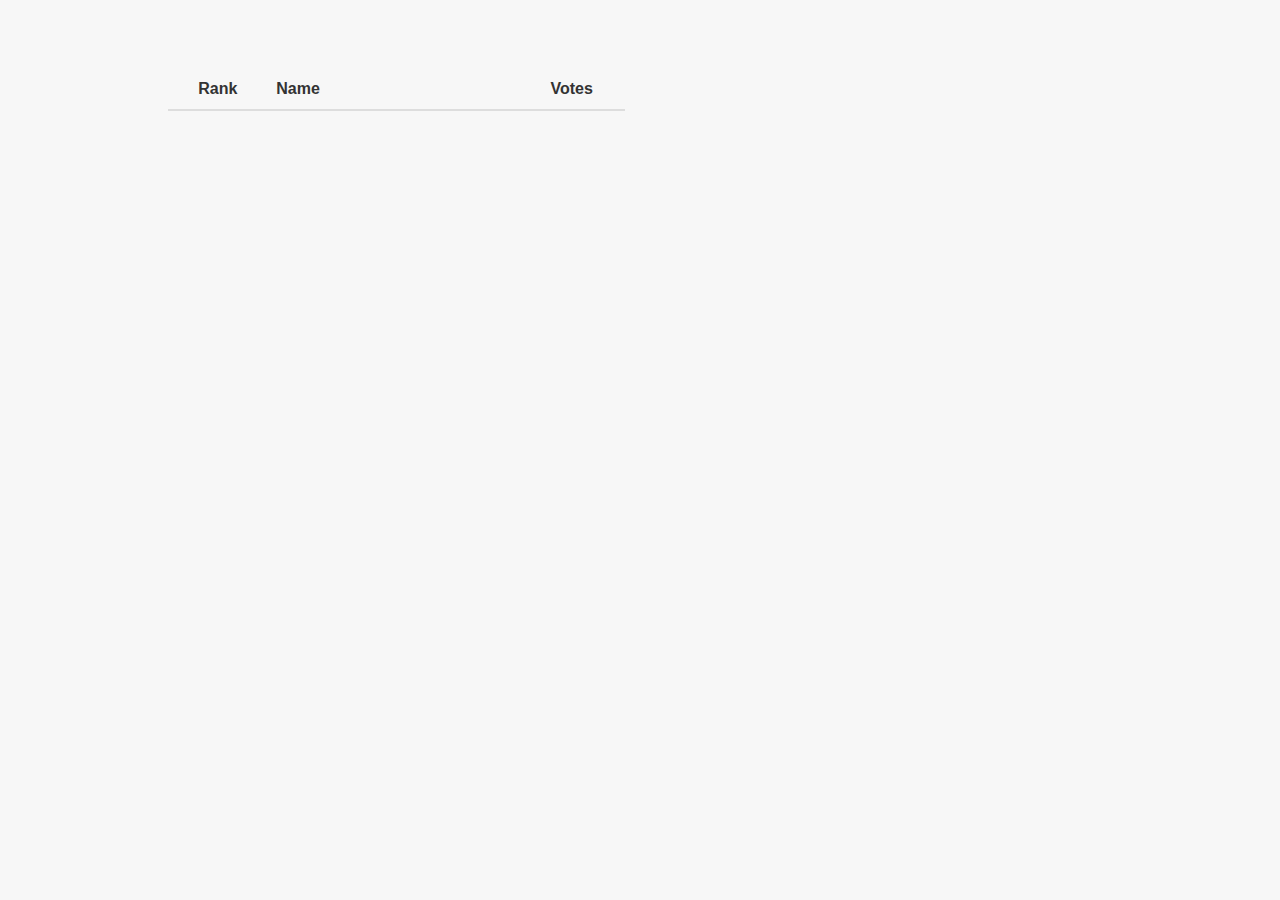
<file: index.html>
<!doctype html>
<head>
  <meta charset="utf-8">

  <title>PI day</title>
  <meta name="description" content="">
  <meta name="viewport" content="width=device-width, initial-scale=1">


  <link rel="stylesheet" href="http://netdna.bootstrapcdn.com/bootstrap/3.0.0/css/bootstrap.min.css">


  <link rel="stylesheet" href="css/reset.css">
  <link rel="stylesheet" href="css/baseCSS.css">
    <link rel="stylesheet" href="css/pages/index/styles.css">
  
    
    <!--
    <link href="css/bootstrap/css/custom/bootstrap-scaffolding.min.css" rel="Stylesheet" />
        -->
</head>

<body>
  
  <!--
  <div id="main">
  -->	

  <div class='container'>

    <div class='row'>

      <div class="col-sm-12" style='padding-bottom: 10px;'>

        <div id='divCountdown'>
        </div>
      </div>  
    </div>

    <div class="row">

      <div class="col-sm-6 col-md-5 col-md-offset-1">



        <div style='height: 10px;'>&nbsp;</div>



        <table id='tblLeaderboard' class='table' cellpadding='6'>
          <thead>
            <tr>
              <th>Rank</th>
              <th style='text-align: left;'>Name</th>
              <th>Votes</th>

            </tr>
          </thead>
          <tbody data-bind='foreach: { data: persons }' >
            <tr data-bind='
            attr: { personName: name },
            style: { backgroundColor: backgroundShade }
            '>
            <td style='text-align: center;'>
              <span class="badge" data-bind='text: rank'></span>
            </td>
            <td style='width: 250px; text-align: left;'>
              <label data-bind='text: name'></label>

            </td>
            <td style="text-align: center;">


              <label data-bind='text: votes' ></label>

            </td>
          </tr></tbody>

        </table>



      </div>
      <div class="col-sm-6 col-md-5">


        <div id="divMessages" 
        data-bind="foreach: { data: messages, afterAdd: showMessage }">

        <div class='divMessage' 
        data-bind='style { backgroundColor: bgColor }'>
        <label data-bind='html: text'></label>
        <br />
        <label data-bind='text: timestamp'></label>
      </div>

    </div>


  </div>


</div>

</div>
<!--
  </div>
-->

  <script data-main="js/pages/index/script" src="js/lib/requireJS/require.js" ></script>



</body>

</html>
</file>
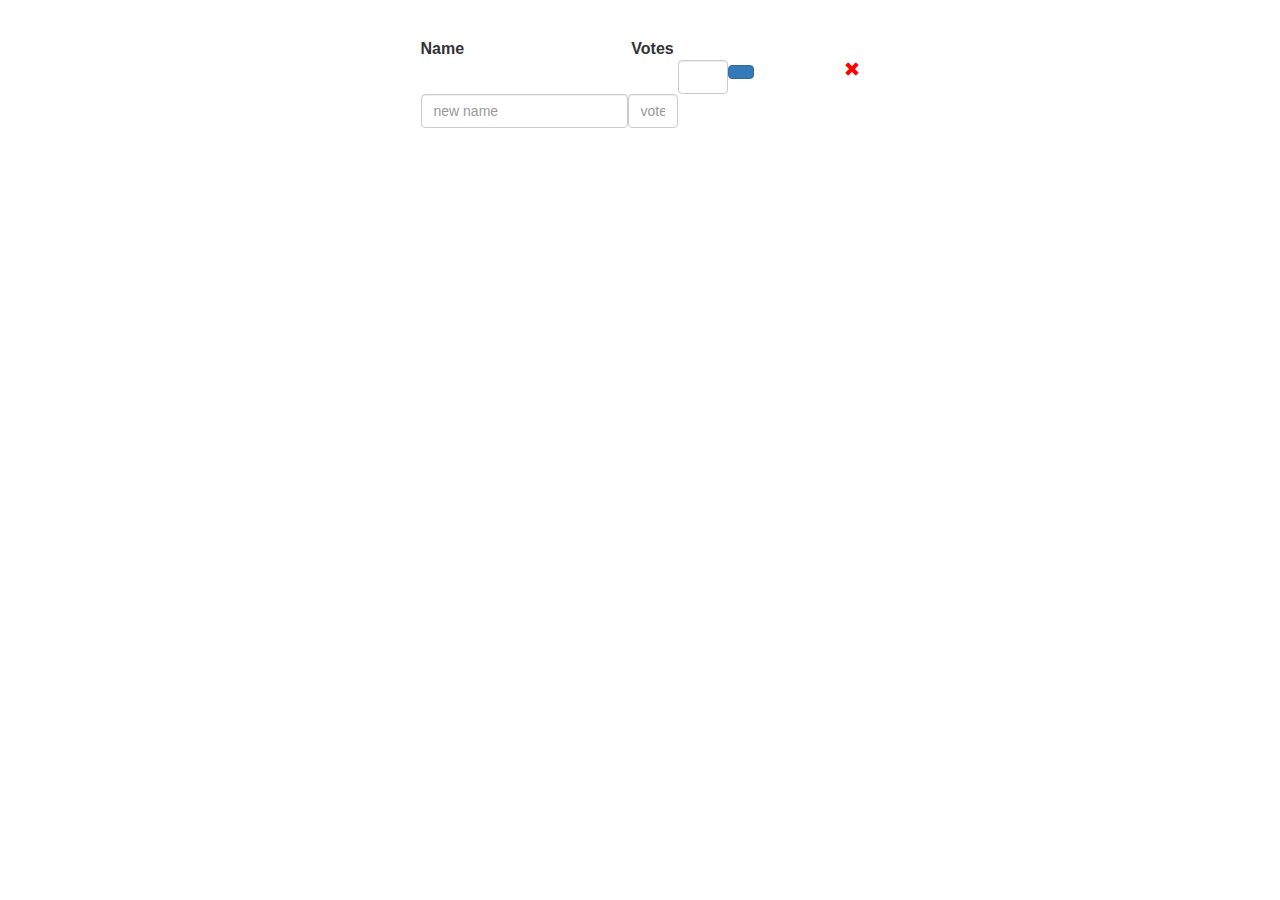
<file: admin.html>
<!doctype html>
<head>
  <meta charset="utf-8">

  <title>PI day</title>
  <meta name="description" content="">
  <meta name="viewport" content="width=device-width">


  <link rel="stylesheet" href="http://netdna.bootstrapcdn.com/bootstrap/3.0.0/css/bootstrap.min.css">
    

  <link rel="stylesheet" href="css/reset.css">
  <link rel="stylesheet" href="css/baseCSS.css">
    <link rel="stylesheet" href="css/pages/admin/styles.css">
  
    
    <!--
    <link href="css/bootstrap/css/custom/bootstrap-scaffolding.min.css" rel="Stylesheet" />
        -->
</head>

<body>
  
  <div id="main">
	


      <div id="divNotLoggedIn" style="display: none;">


        <div class='form-inline'>
          <div class="form-group">
            <label class="sr-only" for="txtUsername">Username</label>
            <input type="email" class="form-control" id="txtUsername" placeholder="Enter username" maxlength="25" >
          </div>

          <div class="form-group">
            <label class="sr-only" for="txtPassword">Password</label>
            <input type="password" class="form-control" id="txtPassword" placeholder="Password" maxlength="25" >
          </div>
          <button type="submit" id='btnLogin' class="btn btn-primary" 
          data-bind='click: loginClicked' 
          data-loading-text="Loading ...">Sign in</button>
        </div>


        <label id="lblInvalidLogin" >Incorrect username or password</label>


      </div>


      <div id="divLoggedIn" style="display: none;">
        Welcome <label data-bind="text: loggedInUser"></label>
        
        <button id='btnLogout' class='btn btn-link'  data-bind='click: logoutClicked'>Log out</button>
      </div>

      <div style='height: 15px;'>&nbsp;</div>

      <!-- leaderboard -->

      <table id='tblLeaderboard' cellpadding='6' data-bind='visible: displayControls'>
            <thead>
              <tr>
                
                <th style='text-align: left;'>Name</th>
                <th>Votes</th>
                <th colspan="3">&nbsp;</th>
              </tr>
            </thead>
            <tbody data-bind='foreach: persons' >


              <tr>

                <td >
                  <label data-bind='text: name'></label>
                          
                        </td>
                        <td style="text-align: center;">

                          
                          <label data-bind='text: votes' style='padding-top: 5px;'></label>
                        
                      </td>
                      <td>
                        
                         <input type='text' class='votesTxtBx form-control' maxlength="3" 
                          data-bind='
                            value: votesToAdd

                            '
                         />                     
                      </td>
                      <td>

                        <button type="button" class="btn btn-primary"
                          data-bind='text: addVotesToText,
                            click: $root.addVotesHandler'
                        />
                      </td>
                      <td style='padding-left: 90px;'>

                        <i class="glyphicon glyphicon-remove" data-bind='click: $root.deletePersonHandler'></i> 
                      </td>
                    </tr>
                  </tbody>

                  <tfoot data-bind="">
                    <tr>
                      <td>

                        <input id="txtNewName" type='text' data-bind='value: newName' class='form-control' maxlength="30" placeholder="new name" />
                        

                      </td>
                      <td>

                        <input id='txtNewPersonVotes' type='text' data-bind='
                        value: newPersonVotes, 
                        event: { blur: blurNewPersonHandler },
                        ' class='votesTxtBx form-control' placeholder='votes' maxlength="3" />
                            <!--
                            <input type='text' data-bind='value: newPoint, event: { 
                                blur: $root.addDataPoint 
                                }' class='valueTxtBx' maxlength="3" />
                              -->      
                            </td>
                            <td>&nbsp;</td>
                          </tr>
                        </tfoot>
                      </table>


<!-- this unused button needs to be here in order for focus to go somewhere on the page, yet for focus to still be on the page, otherwise jquery.focus() won't work 
-->
<button id='btnUnusedButton' class='btn btn-link'>&nbsp;</button>

  </div>

  <script data-main="js/pages/admin/script" src="js/lib/requireJS/require.js" ></script>



</body>

</html>
</file>
<file: css/baseCSS.css>
﻿body {
    
    /*background: #ffffff;
    background-image:url('../images/roll-50.jpg');
*/


    text-align: center;
    padding: 20px 0px;
    font-family:  arial;
}

#main {
    /*width: 970px;*/
    margin: auto;
    text-align: left;
    
    /*
    background: #000000;
    
    background-repeat:no-repeat;
    background-attachment:fixed;
    background-position: 14% 80%;
*/
    padding: 3px;
    /*border: solid #ddd;
    border-width: 0 1px 1px 1px;*/
}

#main h1 {
    margin-top: 0;
    font-size: 35px;
}

#main ul {
    padding-left: 20px;
}

#main .error {
    border: 1px solid red;
    background: #FDEFF0;
    padding: 20px;
}

#main .success {
    margin-top: 25px;
}

#main .success code {
    font-size: 12px;
    color: green;
    line-height: 13px;
}


table{
	margin: auto;
}

table th{
	text-align: center;
}
</file>
<file: css/pages/index/styles.css>
body{
	background-color: #f7f7f7;
}

 label {
	
	padding-top: 3px;

}

div#divCountdown{
	text-align: center;
	font-weight: bold;
	font-size: 1.2em;
	height: 30px;
}


span.badge{
	font-size: 1.4em;
	

	/*  bronze by default in case there are multiple people tied for 3rd place */
	background-color: #eda231;

	border: 2px solid #e08c0d;
}

/*  1st place */
table#tblLeaderboard tbody tr:nth-child(1) td:first-child span{
	background-color: #FFD700;
	border: 2px solid #d3d310;
}

/*  2nd place */
table#tblLeaderboard tbody tr:nth-child(2) td:first-child span{
	background-color: #cccccc;
	border: 2px solid #bab8b8;
}

/*  3rd place 
table#tblLeaderboard tbody tr:nth-child(3) td:first-child span{
	background-color: #eda231;
	border: 2px solid #e08c0d;
}
*/



/*

div#divLeft{
	float: left;

	
	padding: 10px;
}


div#divRight{
	float: right;
	width: 38%;
	


	padding: 10px;
	
}
*/

div#divMessages{

	height: 600px;
	overflow: auto;
	overflow-x: hidden;
	font-size: 0.9em;
	text-align: left;
}

div.divMessage{
	padding: 5px;
}

div.divMessage label{
	font-weight: normal;
}
</file>
<file: css/pages/admin/styles.css>
div#main{
	
	text-align: center;
}

 label {
	font-weight: normal;
}


div.form-group{
	padding-right: 5px;
}


label#lblInvalidLogin{
    display: none;
    color: red;
}

i.glyphicon-remove{
	color: #ff0000;
	cursor: pointer;
}

input.votesTxtBx{
	width: 50px;
}

table#tblLeaderboard{
	text-align: left;
}
</file>
